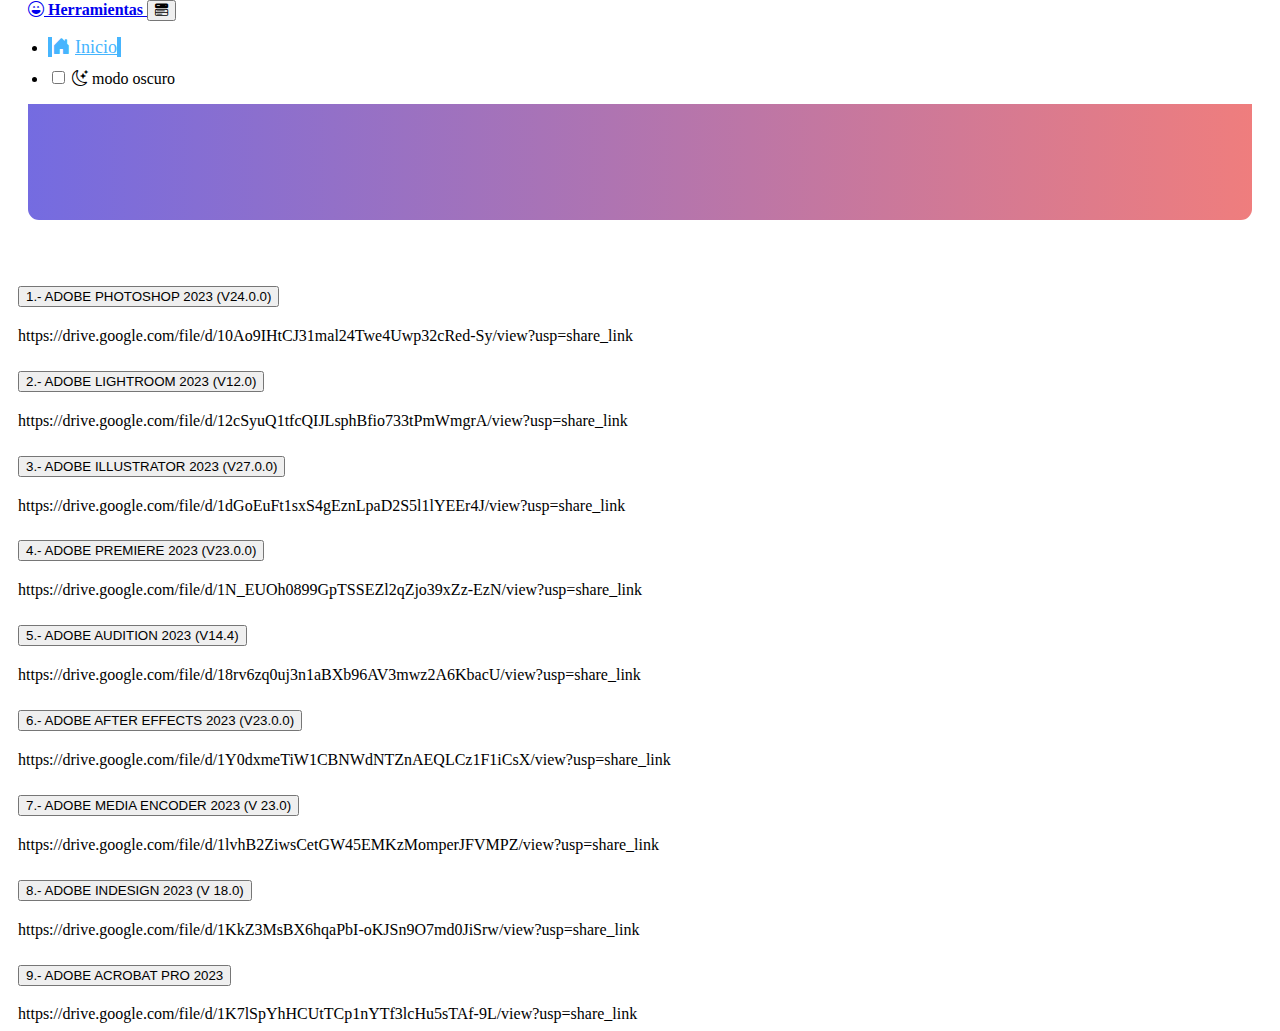
<file: index.html>
<!DOCTYPE html>
<html lang="en">
  <head>
    <meta charset="UTF-8" />
    <meta name="viewport" content="width=device-width, initial-scale=1.0" />
    <title>Herramientas</title>
    <link
      href="https://cdn.jsdelivr.net/npm/bootstrap@5.3.2/dist/css/bootstrap.min.css"
      rel="stylesheet"
      integrity="sha384-T3c6CoIi6uLrA9TneNEoa7RxnatzjcDSCmG1MXxSR1GAsXEV/Dwwykc2MPK8M2HN"
      crossorigin="anonymous"
    />
    <link
    rel="stylesheet"
    href="https://cdn.jsdelivr.net/npm/bootstrap-icons@1.11.2/font/bootstrap-icons.min.css"
  />
    <link rel="stylesheet" href="Contactanos.css" />
    <link rel="stylesheet" href="https://cdn.jsdelivr.net/npm/bootstrap-icons@1.11.2/font/bootstrap-icons.min.css">
    <link href="https://unpkg.com/aos@2.3.1/dist/aos.css" rel="stylesheet" />
  </head>
  <body>
    
    <nav class="navbar navbar-expand-lg navbar-light bg-light shadow-sm navbar-with-shadow">
      <div class="container-fluid">
        <a class="navbar-brand" href="index.html">
          <i class="bi bi-emoji-laughing"></i>
         Herramientas
        </a>
       
        <button
          class="navbar-toggler"
          type="button"
          data-bs-toggle="collapse"
          data-bs-target="#navbarSupportedContent"
          aria-controls="navbarSupportedContent"
          aria-expanded="false"
          aria-label="Toggle navigation"
        >
          <span  class="bi bi-menu-button-wide-fill"> </span>
        </button>
    
        <div class="collapse navbar-collapse justify-content-end" id="navbarSupportedContent">
          <ul class="navbar-nav justify-content-around"> <!-- Cambios realizados aquí -->
            <li class="nav-item">
              <a class="nav-link" href="index.html" style="border-left: 4px solid #46b5fe; border-right: 4px solid #46b5fe; color: #46b5fe;"><i class="bi bi-house-door-fill"></i>Inicio</a>
            </li>
            <li class="nav-item">
              <div class="form-check form-switch">
                <input class="form-check-input" type="checkbox" id="modoOscuroSwitch">
                <label class="form-check-label" for="modoOscuroSwitch"> <i class="bi bi-moon-stars"></i> modo oscuro</label>
              </div>
            </li>
          </ul>
        </div>
       
      </div>
    </nav>

    <div class="container-fluid mb-4">
      <div class="row">
        <div class="col-12 columna-anuncio">
          <div class="anuncio"></div>
        </div>
      </div>
    </div>


    <div class="accordion accordion-flush m-4" id="accordionFlushExample">
      <div class="accordion-item">
        <h2 class="accordion-header">
          <button class="accordion-button collapsed" type="button" data-bs-toggle="collapse" data-bs-target="#flush-collapseOne" aria-expanded="false" aria-controls="flush-collapseOne">
            
1.- ADOBE PHOTOSHOP 2023 (V24.0.0)

          </button>
        </h2>
        <div id="flush-collapseOne" class="accordion-collapse collapse" data-bs-parent="#accordionFlushExample">
          <div class="accordion-body">https://drive.google.com/file/d/10Ao9IHtCJ31mal24Twe4Uwp32cRed-Sy/view?usp=share_link</div>
        </div>
      </div>
      <div class="accordion-item">
        <h2 class="accordion-header">
          <button class="accordion-button collapsed" type="button" data-bs-toggle="collapse" data-bs-target="#flush-collapseTwo" aria-expanded="false" aria-controls="flush-collapseTwo">
            2.- ADOBE LIGHTROOM 2023 (V12.0)

          </button>
        </h2>
        <div id="flush-collapseTwo" class="accordion-collapse collapse" data-bs-parent="#accordionFlushExample">
          <div class="accordion-body">https://drive.google.com/file/d/12cSyuQ1tfcQIJLsphBfio733tPmWmgrA/view?usp=share_link</div>
        </div>
      </div>
      <div class="accordion-item">
        <h2 class="accordion-header">
          <button class="accordion-button collapsed" type="button" data-bs-toggle="collapse" data-bs-target="#flush-collapseThree" aria-expanded="false" aria-controls="flush-collapseThree">
            3.- ADOBE ILLUSTRATOR 2023 (V27.0.0)

          </button>
        </h2>
        <div id="flush-collapseThree" class="accordion-collapse collapse" data-bs-parent="#accordionFlushExample">
          <div class="accordion-body">https://drive.google.com/file/d/1dGoEuFt1sxS4gEznLpaD2S5l1lYEEr4J/view?usp=share_link</div>
        </div>
      </div>
      <div class="accordion-item">
        <h2 class="accordion-header">
          <button class="accordion-button collapsed" type="button" data-bs-toggle="collapse" data-bs-target="#flush-collapseTwo" aria-expanded="false" aria-controls="flush-collapseTwo">
          
4.- ADOBE PREMIERE 2023 (V23.0.0)


          </button>
        </h2>
        <div id="flush-collapseTwo" class="accordion-collapse collapse" data-bs-parent="#accordionFlushExample">
          <div class="accordion-body">https://drive.google.com/file/d/1N_EUOh0899GpTSSEZl2qZjo39xZz-EzN/view?usp=share_link</div>
        </div>
      </div>
      <div class="accordion-item">
        <h2 class="accordion-header">
          <button class="accordion-button collapsed" type="button" data-bs-toggle="collapse" data-bs-target="#flush-collapseTwo" aria-expanded="false" aria-controls="flush-collapseTwo">
          
5.- ADOBE AUDITION 2023 (V14.4)


          </button>
        </h2>
        <div id="flush-collapseTwo" class="accordion-collapse collapse" data-bs-parent="#accordionFlushExample">
          <div class="accordion-body">https://drive.google.com/file/d/18rv6zq0uj3n1aBXb96AV3mwz2A6KbacU/view?usp=share_link</div>
        </div>
      </div>
      <div class="accordion-item">
        <h2 class="accordion-header">
          <button class="accordion-button collapsed" type="button" data-bs-toggle="collapse" data-bs-target="#flush-collapseTwo" aria-expanded="false" aria-controls="flush-collapseTwo">
            6.- ADOBE AFTER EFFECTS 2023 (V23.0.0)



          </button>
        </h2>
        <div id="flush-collapseTwo" class="accordion-collapse collapse" data-bs-parent="#accordionFlushExample">
          <div class="accordion-body">https://drive.google.com/file/d/1Y0dxmeTiW1CBNWdNTZnAEQLCz1F1iCsX/view?usp=share_link</div>
        </div>
      </div>
      <div class="accordion-item">
        <h2 class="accordion-header">
          <button class="accordion-button collapsed" type="button" data-bs-toggle="collapse" data-bs-target="#flush-collapseTwo" aria-expanded="false" aria-controls="flush-collapseTwo">
          
            7.- ADOBE MEDIA ENCODER 2023 (V 23.0)



          </button>
        </h2>
        <div id="flush-collapseTwo" class="accordion-collapse collapse" data-bs-parent="#accordionFlushExample">
          <div class="accordion-body">https://drive.google.com/file/d/1lvhB2ZiwsCetGW45EMKzMomperJFVMPZ/view?usp=share_link</div>
        </div>
      </div>
      <div class="accordion-item">
        <h2 class="accordion-header">
          <button class="accordion-button collapsed" type="button" data-bs-toggle="collapse" data-bs-target="#flush-collapseTwo" aria-expanded="false" aria-controls="flush-collapseTwo">
          
            8.- ADOBE INDESIGN 2023 (V 18.0)




          </button>
        </h2>
        <div id="flush-collapseTwo" class="accordion-collapse collapse" data-bs-parent="#accordionFlushExample">
          <div class="accordion-body">https://drive.google.com/file/d/1KkZ3MsBX6hqaPbI-oKJSn9O7md0JiSrw/view?usp=share_link</div>
        </div>
      </div>
      <div class="accordion-item">
        <h2 class="accordion-header">
          <button class="accordion-button collapsed" type="button" data-bs-toggle="collapse" data-bs-target="#flush-collapseTwo" aria-expanded="false" aria-controls="flush-collapseTwo">
          
            9.- ADOBE ACROBAT PRO 2023 



          </button>
        </h2>
        <div id="flush-collapseTwo" class="accordion-collapse collapse" data-bs-parent="#accordionFlushExample">
          <div class="accordion-body">https://drive.google.com/file/d/1K7lSpYhHCUtTCp1nYTf3lcHu5sTAf-9L/view?usp=share_link</div>
        </div>
      </div>
    </div>

    

    <script
      src="https://cdn.jsdelivr.net/npm/bootstrap@5.3.2/dist/js/bootstrap.bundle.min.js"
      integrity="sha384-C6RzsynM9kWDrMNeT87bh95OGNyZPhcTNXj1NW7RuBCsyN/o0jlpcV8Qyq46cDfL"
      crossorigin="anonymous"
    ></script>
    <script src="script.js" ></script>
    <script src="https://unpkg.com/aos@2.3.1/dist/aos.js"></script>
    <script>
      AOS.init();
    </script>
  </body>
</html>
</file>
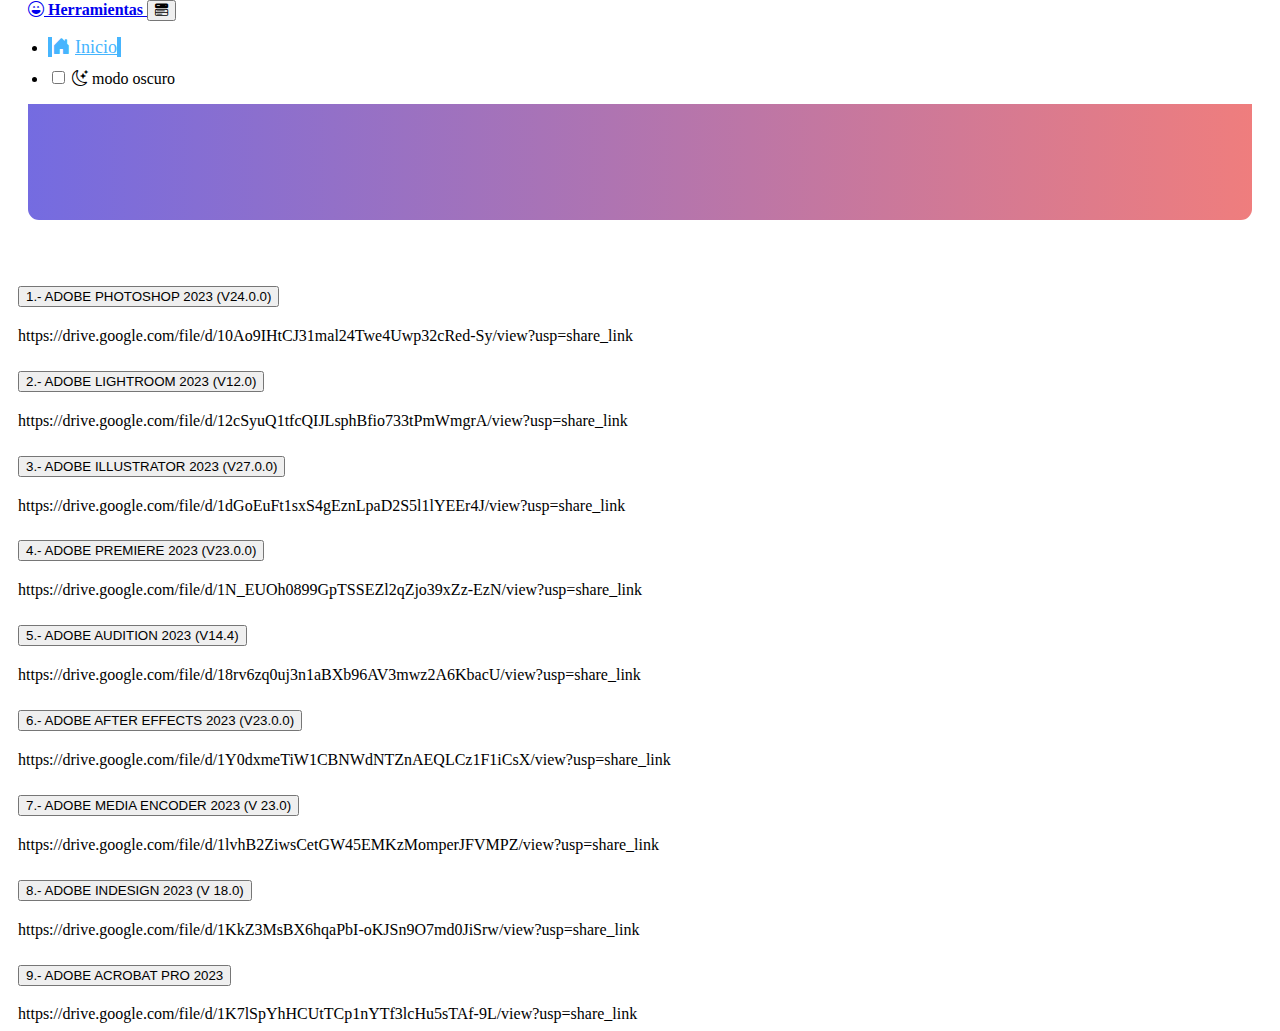
<file: Contactanos.html>
<!DOCTYPE html>
<html lang="en">
  <head>
    <meta charset="UTF-8" />
    <meta name="viewport" content="width=device-width, initial-scale=1.0" />
    <title>Herramientas</title>
    <link
      href="https://cdn.jsdelivr.net/npm/bootstrap@5.3.2/dist/css/bootstrap.min.css"
      rel="stylesheet"
      integrity="sha384-T3c6CoIi6uLrA9TneNEoa7RxnatzjcDSCmG1MXxSR1GAsXEV/Dwwykc2MPK8M2HN"
      crossorigin="anonymous"
    />
    <link
    rel="stylesheet"
    href="https://cdn.jsdelivr.net/npm/bootstrap-icons@1.11.2/font/bootstrap-icons.min.css"
  />
    <link rel="stylesheet" href="Contactanos.css" />
    <link rel="stylesheet" href="https://cdn.jsdelivr.net/npm/bootstrap-icons@1.11.2/font/bootstrap-icons.min.css">
    <link href="https://unpkg.com/aos@2.3.1/dist/aos.css" rel="stylesheet" />
  </head>
  <body>
    
    <nav class="navbar navbar-expand-lg navbar-light bg-light shadow-sm navbar-with-shadow">
      <div class="container-fluid">
        <a class="navbar-brand" href="index.html">
          <i class="bi bi-emoji-laughing"></i>
         Herramientas
        </a>
       
        <button
          class="navbar-toggler"
          type="button"
          data-bs-toggle="collapse"
          data-bs-target="#navbarSupportedContent"
          aria-controls="navbarSupportedContent"
          aria-expanded="false"
          aria-label="Toggle navigation"
        >
          <span  class="bi bi-menu-button-wide-fill"> </span>
        </button>
    
        <div class="collapse navbar-collapse justify-content-end" id="navbarSupportedContent">
          <ul class="navbar-nav justify-content-around"> <!-- Cambios realizados aquí -->
            <li class="nav-item">
              <a class="nav-link" href="Contactanos.html" style="border-left: 4px solid #46b5fe; border-right: 4px solid #46b5fe; color: #46b5fe;"><i class="bi bi-house-door-fill"></i>Inicio</a>
            </li>
            <li class="nav-item">
              <div class="form-check form-switch">
                <input class="form-check-input" type="checkbox" id="modoOscuroSwitch">
                <label class="form-check-label" for="modoOscuroSwitch"> <i class="bi bi-moon-stars"></i> modo oscuro</label>
              </div>
            </li>
          </ul>
        </div>
       
      </div>
    </nav>

    <div class="container-fluid mb-4">
      <div class="row">
        <div class="col-12 columna-anuncio">
          <div class="anuncio"></div>
        </div>
      </div>
    </div>


    <div class="accordion accordion-flush m-4" id="accordionFlushExample">
      <div class="accordion-item">
        <h2 class="accordion-header">
          <button class="accordion-button collapsed" type="button" data-bs-toggle="collapse" data-bs-target="#flush-collapseOne" aria-expanded="false" aria-controls="flush-collapseOne">
            
1.- ADOBE PHOTOSHOP 2023 (V24.0.0)

          </button>
        </h2>
        <div id="flush-collapseOne" class="accordion-collapse collapse" data-bs-parent="#accordionFlushExample">
          <div class="accordion-body">https://drive.google.com/file/d/10Ao9IHtCJ31mal24Twe4Uwp32cRed-Sy/view?usp=share_link</div>
        </div>
      </div>
      <div class="accordion-item">
        <h2 class="accordion-header">
          <button class="accordion-button collapsed" type="button" data-bs-toggle="collapse" data-bs-target="#flush-collapseTwo" aria-expanded="false" aria-controls="flush-collapseTwo">
            2.- ADOBE LIGHTROOM 2023 (V12.0)

          </button>
        </h2>
        <div id="flush-collapseTwo" class="accordion-collapse collapse" data-bs-parent="#accordionFlushExample">
          <div class="accordion-body">https://drive.google.com/file/d/12cSyuQ1tfcQIJLsphBfio733tPmWmgrA/view?usp=share_link</div>
        </div>
      </div>
      <div class="accordion-item">
        <h2 class="accordion-header">
          <button class="accordion-button collapsed" type="button" data-bs-toggle="collapse" data-bs-target="#flush-collapseThree" aria-expanded="false" aria-controls="flush-collapseThree">
            3.- ADOBE ILLUSTRATOR 2023 (V27.0.0)

          </button>
        </h2>
        <div id="flush-collapseThree" class="accordion-collapse collapse" data-bs-parent="#accordionFlushExample">
          <div class="accordion-body">https://drive.google.com/file/d/1dGoEuFt1sxS4gEznLpaD2S5l1lYEEr4J/view?usp=share_link</div>
        </div>
      </div>
      <div class="accordion-item">
        <h2 class="accordion-header">
          <button class="accordion-button collapsed" type="button" data-bs-toggle="collapse" data-bs-target="#flush-collapseTwo" aria-expanded="false" aria-controls="flush-collapseTwo">
          
4.- ADOBE PREMIERE 2023 (V23.0.0)


          </button>
        </h2>
        <div id="flush-collapseTwo" class="accordion-collapse collapse" data-bs-parent="#accordionFlushExample">
          <div class="accordion-body">https://drive.google.com/file/d/1N_EUOh0899GpTSSEZl2qZjo39xZz-EzN/view?usp=share_link</div>
        </div>
      </div>
      <div class="accordion-item">
        <h2 class="accordion-header">
          <button class="accordion-button collapsed" type="button" data-bs-toggle="collapse" data-bs-target="#flush-collapseTwo" aria-expanded="false" aria-controls="flush-collapseTwo">
          
5.- ADOBE AUDITION 2023 (V14.4)


          </button>
        </h2>
        <div id="flush-collapseTwo" class="accordion-collapse collapse" data-bs-parent="#accordionFlushExample">
          <div class="accordion-body">https://drive.google.com/file/d/18rv6zq0uj3n1aBXb96AV3mwz2A6KbacU/view?usp=share_link</div>
        </div>
      </div>
      <div class="accordion-item">
        <h2 class="accordion-header">
          <button class="accordion-button collapsed" type="button" data-bs-toggle="collapse" data-bs-target="#flush-collapseTwo" aria-expanded="false" aria-controls="flush-collapseTwo">
            6.- ADOBE AFTER EFFECTS 2023 (V23.0.0)



          </button>
        </h2>
        <div id="flush-collapseTwo" class="accordion-collapse collapse" data-bs-parent="#accordionFlushExample">
          <div class="accordion-body">https://drive.google.com/file/d/1Y0dxmeTiW1CBNWdNTZnAEQLCz1F1iCsX/view?usp=share_link</div>
        </div>
      </div>
      <div class="accordion-item">
        <h2 class="accordion-header">
          <button class="accordion-button collapsed" type="button" data-bs-toggle="collapse" data-bs-target="#flush-collapseTwo" aria-expanded="false" aria-controls="flush-collapseTwo">
          
            7.- ADOBE MEDIA ENCODER 2023 (V 23.0)



          </button>
        </h2>
        <div id="flush-collapseTwo" class="accordion-collapse collapse" data-bs-parent="#accordionFlushExample">
          <div class="accordion-body">https://drive.google.com/file/d/1lvhB2ZiwsCetGW45EMKzMomperJFVMPZ/view?usp=share_link</div>
        </div>
      </div>
      <div class="accordion-item">
        <h2 class="accordion-header">
          <button class="accordion-button collapsed" type="button" data-bs-toggle="collapse" data-bs-target="#flush-collapseTwo" aria-expanded="false" aria-controls="flush-collapseTwo">
          
            8.- ADOBE INDESIGN 2023 (V 18.0)




          </button>
        </h2>
        <div id="flush-collapseTwo" class="accordion-collapse collapse" data-bs-parent="#accordionFlushExample">
          <div class="accordion-body">https://drive.google.com/file/d/1KkZ3MsBX6hqaPbI-oKJSn9O7md0JiSrw/view?usp=share_link</div>
        </div>
      </div>
      <div class="accordion-item">
        <h2 class="accordion-header">
          <button class="accordion-button collapsed" type="button" data-bs-toggle="collapse" data-bs-target="#flush-collapseTwo" aria-expanded="false" aria-controls="flush-collapseTwo">
          
            9.- ADOBE ACROBAT PRO 2023 



          </button>
        </h2>
        <div id="flush-collapseTwo" class="accordion-collapse collapse" data-bs-parent="#accordionFlushExample">
          <div class="accordion-body">https://drive.google.com/file/d/1K7lSpYhHCUtTCp1nYTf3lcHu5sTAf-9L/view?usp=share_link</div>
        </div>
      </div>
    </div>

    

    <script
      src="https://cdn.jsdelivr.net/npm/bootstrap@5.3.2/dist/js/bootstrap.bundle.min.js"
      integrity="sha384-C6RzsynM9kWDrMNeT87bh95OGNyZPhcTNXj1NW7RuBCsyN/o0jlpcV8Qyq46cDfL"
      crossorigin="anonymous"
    ></script>
    <script src="script.js" ></script>
    <script src="https://unpkg.com/aos@2.3.1/dist/aos.js"></script>
    <script>
      AOS.init();
    </script>
  </body>
</html>
</file>
<file: Contactanos.css>
* Estilos para el modo claro */
body {
  background-color: #ffffff; /* Color de fondo en modo claro */
  color: #000000; /* Color del texto en modo claro */
}

/* Estilos para el modo oscuro */
body.dark-mode  {
  background-color: #1e1e1e; /* Color de fondo en modo oscuro */
  color: #ffffff; /* Color del texto en modo oscuro */
  .nav-link{
    color: white;
  }

  .navbar-collapse{
    background-color: #212529;
  
  }

  .card{
    background-color: #1e1e1e;
    color: white;
  }

}

.accordion{
  margin-top: 60px;
  margin-right: 10px;
  margin-left: 10px;
 
}


 /* Estilo para el cuerpo del acordeón */
 .accordion-body {
  word-wrap: break-word; /* Permite que el texto se divida en múltiples líneas */
  max-width: 100%; /* Limita el ancho del contenedor */
}
.navbar{
    

  background-color: rgb(255, 255, 255);
  position: fixed;
  width: 100%;
  top: 0;
  z-index: 1000;
  
  }
 
  
  .navbar-nav {
    width: 50%;
  }
  
  .nav-link {
    text-align: right; /* Centra el texto dentro de cada enlace */
    font-size: 18px;
    font-weight: 500;
  }
 
  
  .nav-link i{
    margin-right:5px;
  }
  .navbar-brand {
    font-weight: bold;
    margin-left: 20px;
  }
  
  .navbar-nav .nav-link {
    color: rgb(104, 102, 102);
    transition: color 0.3s;
  }
  
  .navbar-nav .nav-link:hover {
    color: #3600f8;
  }
  

  .logo-img {
    margin-left: 0px;
    width: 35px;
    height: 30px;
  }
  
  .columna-anuncio{
    margin-top: 50px;
    height: 150px;
    padding-left: 20px;
    padding-right: 20px;
    padding-top: 20px;
  }
  
  .columna-anuncio .anuncio{
  
    background: linear-gradient(90deg, rgba(31, 17, 206, 0.62) 0%, rgba(229, 43, 43, 0.61) 100%);
    height: 100%;
    width: 100%;
    border-radius: 11px;
    
  }

  .card {
    border: none;
    margin-top: 20px;
    border-radius: 10px;
    background-color: #f9f9f9;
    box-shadow: 0 5px 4px rgba(0, 0, 0, 0.4);
  }
  .card-title {
    font-size: 24px;
    font-weight: bold;
    margin-bottom: 20px;
  }
  .btn-redes {
    width: 100%;
    margin-bottom: 15px;
    padding: 12px 20px;
    border-radius: 8px;
    transition: all 0.3s ease;
  }
  .btn-redes i {
    margin-right: 10px;
  }
  .btn-redes:hover {
    transform: translateY(-3px);
    box-shadow: 0 4px 10px rgba(0, 0, 0, 0.1);
  }
  .btn-whatsapp {
    padding: 15px 20px;
    border-radius: 8px;
    transition: all 0.3s ease;
  }
  .btn-whatsapp i {
    margin-right: 10px;
  }
  .btn-whatsapp:hover {
    transform: translateY(-3px);
    box-shadow: 0 4px 10px rgba(0, 0, 0, 0.1);
  }

  .form-check{
    margin-top: 10px;
  }
  

  /* Añade estilos personalizados para la posición del menú desplegable */
@media (max-width: 991px) {
  .navbar-collapse {
    position: fixed;
    top: 73px; /* Ajusta la posición vertical según tu necesidad */
    right: -100%; /* Para ocultar inicialmente el menú */
    width: 240px; /* Ancho del menú desplegable */
    height: 60vh; /* Altura del menú para ocupar toda la altura de la ventana */
  background-color: #FFFFFF;
   /* Color de fondo del menú */
    z-index: 1000; /* Asegura que esté por encima del resto de elementos */
    padding-top: 10px; /* Espacio superior para evitar la superposición con la barra de navegación */
    transition: right 0.3s ease-in-out; /* Agrega una transición suave */
    box-shadow: 0px 2px 10px rgba(0, 0, 0, 0.1); /* Sombra para un aspecto flotante */
    border-radius: 12px 0 0 12px;
    border: 2px solid #9291917e;
  }
  .navbar-collapse.show {
    right: 0; /* Muestra el menú cuando está abierto */
  }

  .navbar-nav {
    width: 100%;
  }

 
  .nav-link{
    text-align: left;
    margin-top: 10px;
  }

  .form-check{
    margin-top: 20px;
    margin-left: 15px;
  }

  .nav-link i{
    margin-right:20px;
    margin-left: 15px;
  }

  body.dark-mode{

    .navbar-collapse {
      border: 3px solid #eaeaebc7;
    }

  }
}
</file>
